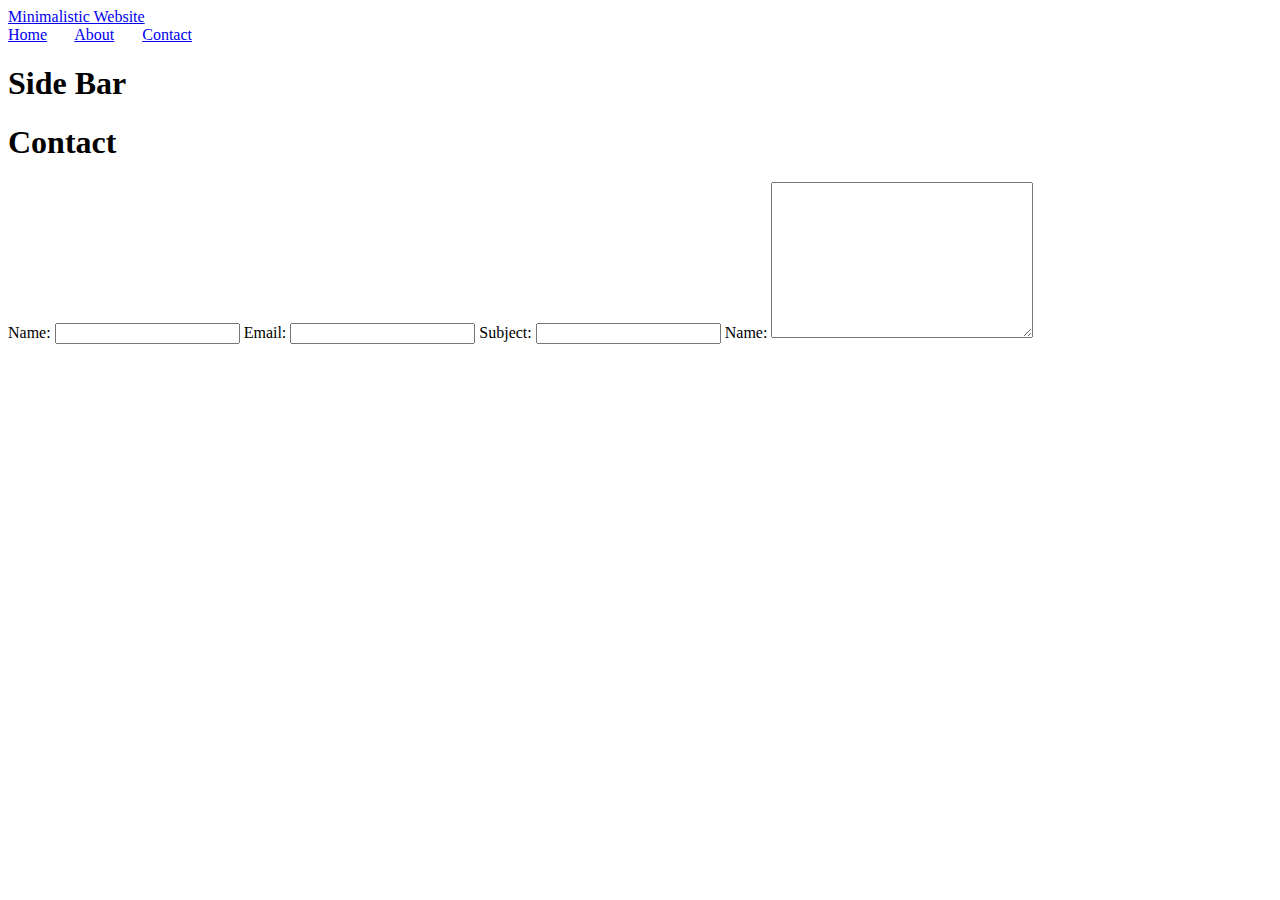
<file: contact.html>
<!DOCTYPE html>
<html lang="en">
<head>
    <meta charset="UTF-8">
    <meta http-equiv="X-UA-Compatible" content="IE=edge">
    <meta name="viewport" content="width=device-width, initial-scale=1.0">
    <title>Contact</title>
</head>
<body>
    <div class="container">
        <header class="header">
            <a href="/">Minimalistic Website</a>
        </header>
        <nav class="menu">
            <a href="/">Home</a> &nbsp; &nbsp; &nbsp;
            <a href="/about.html">About</a> &nbsp; &nbsp; &nbsp;
            <a href="/contact.html">Contact</a>
        </nav>

        <aside> 
            <h1>Side Bar</h1>

        </aside>

        <article class="main">
            <h1>Contact</h1>
            <div id="form">
                <form action="process.php">
                    <label for="name">Name:</label> 
                    <input type="text" name="name">

                    <label for="name">Email:</label> 
                    <input type="text" name="Email">

                    <label for="name">Subject:</label> 
                     <input type="text" name="subject">

                     <label for="name">Name:</label> 
                     <textarea name="" id="" cols="30" rows="10">

                     </textarea>
                </form>



            </div>

        </article>
    
</body>
</html>
</file>
